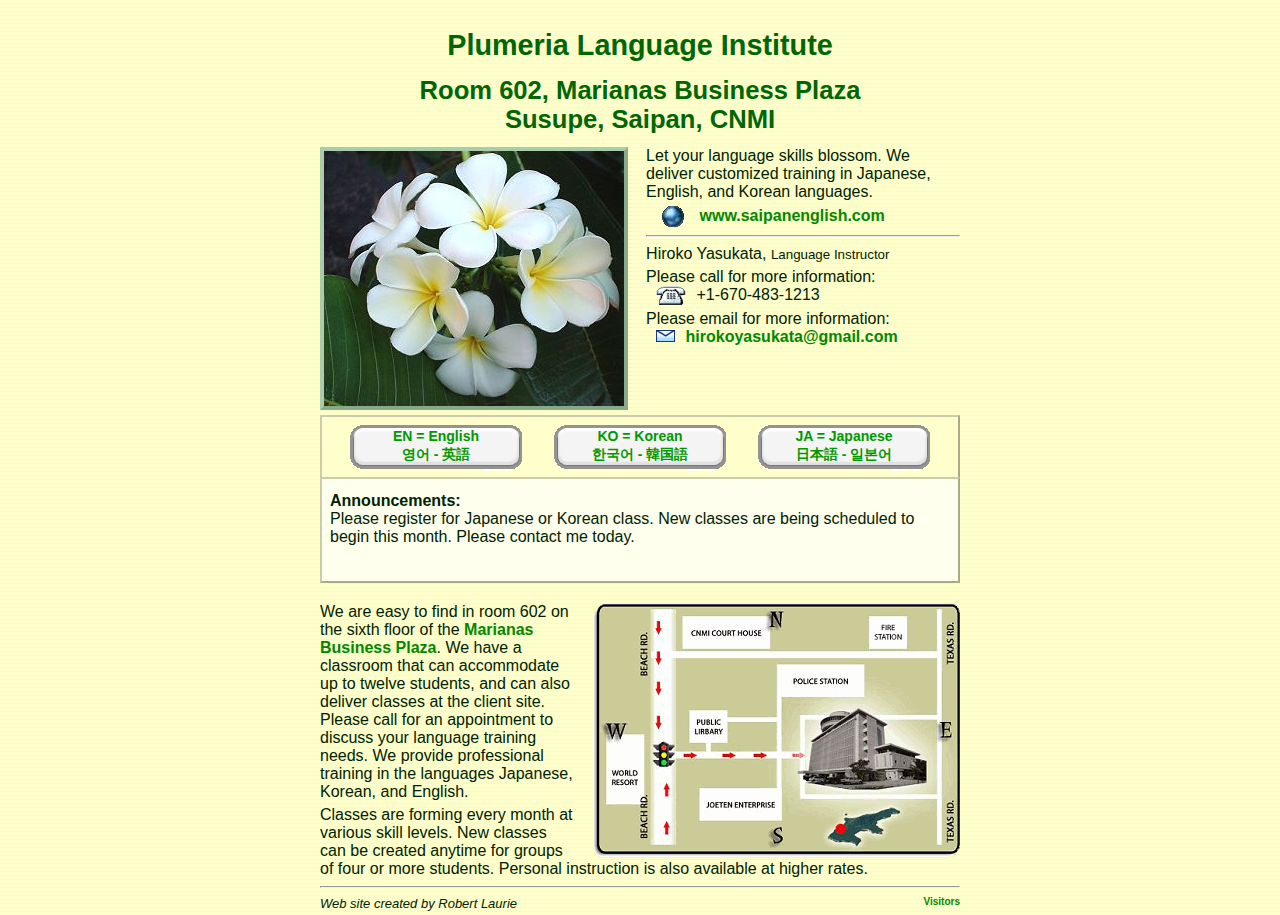
<file: index.html>
<!DOCTYPE html>
<html lang="en">

<head>
  <meta charset="UTF-8">
  <title>Plumeria Language Institute, Saipan, CNMI</title>
	<meta name="keywords" content="plumeria, language, institute, Saipan, CNMI, training, classes, english, korean, japanese">
	<meta name="robots" content="all, index">
	<meta name="author" content="Robert Laurie">
	<meta name="generator" content="hand-coded">
	<link rel="icon" href="favicon.ico">
  <link href="home.css" rel="stylesheet">

	<script type="text/javascript" src="AntiSpam.js">
	</script>
	 <script type="text/javascript">
	//<![CDATA[
		var fileImage = new Array("mainPhotoPlumeria.jpg", "mainPhotoClass.jpg", "mainPhotoParty.jpg");
		var timerSeconds = 6; //set timerSeconds for each image
		var ads = new Array();
		var ct=0;

		function switchAd()
		{
			var imgToRotate = document.getElementById("mainPhoto");
			var n = (ct + 1) % fileImage.length;
			if (ads[n] && (ads[n].complete | ads[n].complete==null))
			{
				imgToRotate.src = ads[ct=n].src;
			}
			ads[ n = (ct + 1) % fileImage.length ] = new Image;
			ads[n].src = fileImage[n];
			setTimeout("switchAd()",timerSeconds*1000);
		}
		onload = function()
		{
			if (document.images)
				switchAd();
		}
	//]]>
	</script>
</head>

<body>
  <div id="divContent">
    <h1>Plumeria Language Institute</h1>
    <h2>Room 602, Marianas Business Plaza<br>Susupe, Saipan, CNMI</h2>
		<img id="mainPhoto" alt="Plumeria" src="mainPhotoPlumeria.jpg" height=
    "255" width="300">
    <p>Let your language skills blossom. We deliver customized training in Japanese, English, and Korean languages.</p>
    <p>
			<img alt="Earth" src="Earth.gif" height="21" width="24"
			style="vertical-align: middle; margin-left: 15px; margin-right: 10px;">
			 <a href="http://www.saipanenglish.com/">www.saipanenglish.com</a>
		</p>
    <hr>
    <p>Hiroko Yasukata, <small>Language Instructor</small></p>
		<p>
			Please call for more information:<br>
			<img alt="" src="phoneBlue.gif" height="19" width="30" style="vertical-align: middle; margin-left: 10px; margin-right: 6px;">
			+1-670-483-1213
		</p>
    <p>
			Please email for more information:			<br />
			<img alt="" src="Envelope.gif" height="12" width="19"
			style=
			"margin-top: 2px; margin-left: 10px; margin-right: 6px; line-height: 20px" />
			<script type="text/javascript">
			//<![CDATA[
			AntiSpam("moc", "atakusayokorih", "liamg", "Language Training?", "")
			//]]>
			</script>
			<noscript>
					<img alt="mailme" src="mailmeSmall.gif" height="16" width="194" />
			</noscript>
			<br style="clear:both">
		</p>
    <div id="navBar" style="clear:both">
				 <div class="NavButton"><a href="index.html">EN = English<br>영어 - 英語</a></div>
				 <div class="NavButton"><a href="index-ko.html">KO = Korean<br>한국어 - 韓国語</a></div>
				 <div class="NavButton"><a href="index-jp.html">JA = Japanese<br>日本語 - 일본어</a></div>
		</div>
		<div id="ancBar">
		<p style="text-align: left;">
		<b>Announcements:</b>
    <br>
    Please register for Japanese or Korean class. New classes are being scheduled to begin this month. Please contact me today.</p>
    <p>&nbsp;</p>
		</div>
    <p style=" margin-top: 20px; clear: both">
      <img alt="Location Map" src="LocationMap.gif" height="255" width="367" style="float: right; margin-left: 18px;">
      We are easy to find in room 602 on the sixth floor of the <a href="http://marianasbusinessplaza.com/index.html">Marianas Business Plaza</a>. We have a classroom that can accommodate up to twelve students, and can also deliver classes at the client site. Please call for an appointment to discuss your language training needs. We provide professional training in the languages Japanese, Korean, and English.</p> <p>Classes are forming every month at various skill levels. New classes can be created anytime for groups of four or more students. Personal instruction is also available at higher rates.
    </p>
    <hr>
    <p style="text-align:left; font-size: small;">
  		<em>Web site created by Robert Laurie</em>
  		<span style="text-align: right; font-size: x-small; float: right;">

      <!-- Start of StatCounter Code -->
      <a href="http://my.statcounter.com/project/standard/stats.php?project_id=6000494&guest=1">Visitors
      <script type="text/javascript">
      var sc_project=6000494;
      var sc_invisible=0;
      var sc_security="e2d2a4af";
      var sc_text=2;
      </script>

      <script type="text/javascript"
      src="http://www.statcounter.com/counter/counter_xhtml.js"></script></a>
      <!-- End of StatCounter Code -->
      </span>
    </p>
  </div>
</body>
</html>
</file>
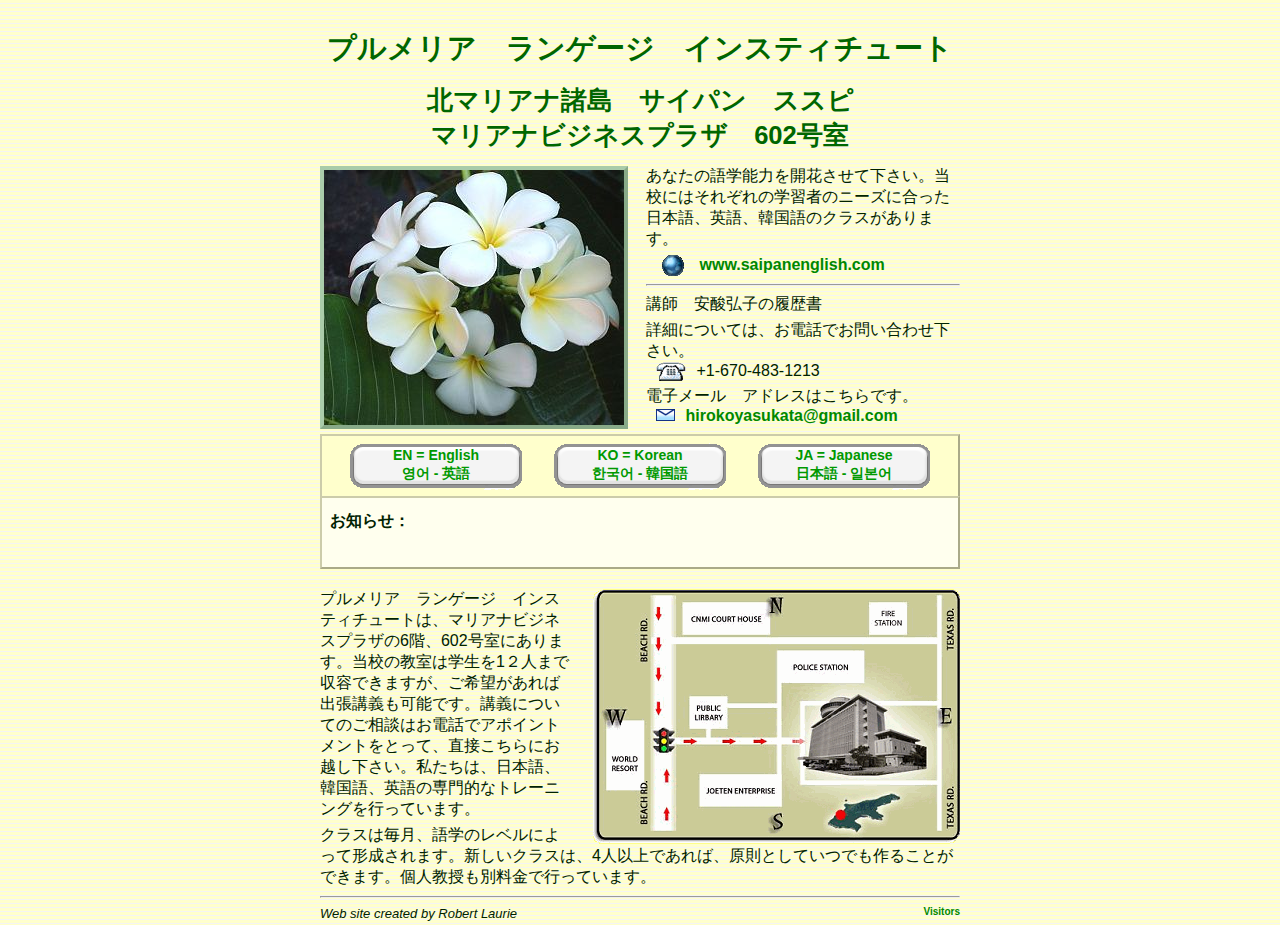
<file: index-jp.html>
<!DOCTYPE html>
<html lang="ja">

<head>
  <meta charset="UTF-8">
  <title>北マリアナ諸島、サイパン、プルメリア　ランゲージ　インスティチュート</title>
	<meta name="keywords" content="プルメリア, ランゲージ, インスティチュート, サイパン, 北マリアナ諸島, 英語, 韓国語, 日本語">
	<meta name="robots" content="all, index">
	<meta name="author" content="Robert Laurie">
	<meta name="generator" content="hand-coded">
	<link rel="icon" href="favicon.ico">
  <link href="home.css" rel="stylesheet">

	<script type="text/javascript" src="AntiSpam.js">
	</script>
	 <script type="text/javascript">
	//<![CDATA[
		var fileImage = new Array("mainPhotoPlumeria.jpg", "mainPhotoClass.jpg", "mainPhotoParty.jpg");
		var timerSeconds = 6; //set timerSeconds for each image
		var ads = new Array();
		var ct=0;

		function switchAd()
		{
			var imgToRotate = document.getElementById("mainPhoto");
			var n = (ct + 1) % fileImage.length;
			if (ads[n] && (ads[n].complete | ads[n].complete==null))
			{
				imgToRotate.src = ads[ct=n].src;
			}
			ads[ n = (ct + 1) % fileImage.length ] = new Image;
			ads[n].src = fileImage[n];
			setTimeout("switchAd()",timerSeconds*1000);
		}
		onload = function()
		{
			if (document.images)
				switchAd();
		}
	//]]>
	</script>
</head>

<body>
  <div id="divContent">
    <h1>プルメリア　ランゲージ　インスティチュート</h1>
    <h2>北マリアナ諸島　サイパン　ススピ<br>マリアナビジネスプラザ　602号室</h2>
		<img id="mainPhoto" alt="Plumeria" src="mainPhotoPlumeria.jpg" height=
    "255" width="300">
    <p>あなたの語学能力を開花させて下さい。当校にはそれぞれの学習者のニーズに合った日本語、英語、韓国語のクラスがあります。</p>
    <p>
			<img alt="Earth" src="Earth.gif" height="21" width="24"
			style="vertical-align: middle; margin-left: 15px; margin-right: 10px;">
			 <a href="http://www.saipanenglish.com/">www.saipanenglish.com</a>
		</p>
    <hr>
    <p>講師　安酸弘子の履歴書</p>
		<p>
			詳細については、お電話でお問い合わせ下さい。<br>
			<img alt="" src="phoneBlue.gif" height="19" width="30" style="vertical-align: middle; margin-left: 10px; margin-right: 6px;">
			+1-670-483-1213
		</p>
    <p>
			電子メール　アドレスはこちらです。<br>
			<img alt="" src="Envelope.gif" height="12" width="19"
			style=
			"margin-top: 2px; margin-left: 10px; margin-right: 6px; line-height: 20px">
			<script type="text/javascript">
			//<![CDATA[
			AntiSpam("moc", "atakusayokorih", "liamg", "Language Training?", "")
			//]]>
			</script>
			<noscript>
					<img alt="mailme" src="mailmeSmall.gif" height="16" width="194">
			</noscript>
			<br style="clear:both">
		</p>
    <div id="navBar" style="clear:both">
				 <div class="NavButton"><a href="index.html">EN = English<br>영어 - 英語</a></div>
				 <div class="NavButton"><a href="index-ko.html">KO = Korean<br>한국어 - 韓国語</a></div>
				 <div class="NavButton"><a href="index-jp.html">JA = Japanese<br>日本語 - 일본어</a></div>
		</div>
		<div id="ancBar">
		<p style="text-align: left;">
		<b>お知らせ：</b>
    <br>
    </p>
    <p>&nbsp;</p>
		</div>
    <p style=" margin-top: 20px; clear: both">
      <img alt="Location Map" src="LocationMap.gif" height="255" width="367" style="float: right; margin-left: 18px;">
      プルメリア　ランゲージ　インスティチュートは、マリアナビジネスプラザの6階、602号室にあります。当校の教室は学生を1２人まで収容できますが、ご希望があれば出張講義も可能です。講義についてのご相談はお電話でアポイントメントをとって、直接こちらにお越し下さい。私たちは、日本語、韓国語、英語の専門的なトレーニングを行っています。</p>	<p>クラスは毎月、語学のレベルによって形成されます。新しいクラスは、4人以上であれば、原則としていつでも作ることができます。個人教授も別料金で行っています。
    </p>
    <hr>
    <p style="text-align:left; font-size: small;">
  		<em>Web site created by Robert Laurie</em>
  		<span style="text-align: right; font-size: x-small; float: right;">

      <!-- Start of StatCounter Code -->
      <a href="http://my.statcounter.com/project/standard/stats.php?project_id=6000494&guest=1">Visitors
      <script type="text/javascript">
      var sc_project=6000494;
      var sc_invisible=0;
      var sc_security="e2d2a4af";
      var sc_text=2;
      </script>

      <script type="text/javascript"
      src="http://www.statcounter.com/counter/counter_xhtml.js"></script></a>
      <!-- End of StatCounter Code -->
      </span>
    </p>
  </div>
</body>
</html>
</file>
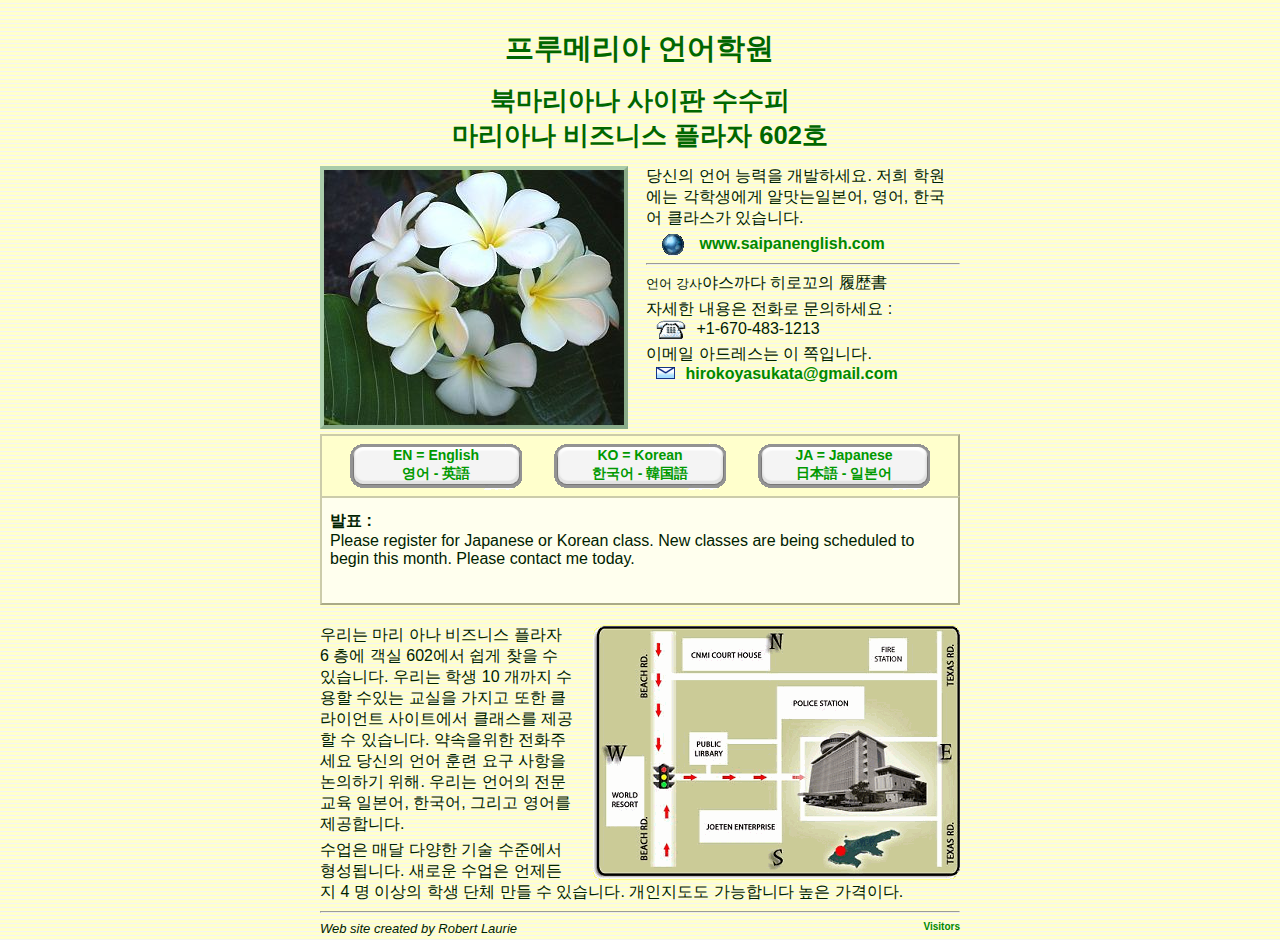
<file: index-ko.html>
<!DOCTYPE html>
<html lang="ko">

<head>
  <meta charset="UTF-8">
  <title>북 마리아나 플메리아 언어 학원</title>
	<meta name="keywords" content="언어, 학원,사이판, 북 마리 아나 제도, 한국어, 일본어, 영어">
	<meta name="robots" content="all, index">
	<meta name="author" content="Robert Laurie">
	<meta name="generator" content="hand-coded">
	<link rel="icon" href="favicon.ico">
  <link href="home.css" rel="stylesheet">

	<script type="text/javascript" src="AntiSpam.js">
	</script>
	 <script type="text/javascript">
	//<![CDATA[
		var fileImage = new Array("mainPhotoPlumeria.jpg", "mainPhotoClass.jpg", "mainPhotoParty.jpg");
		var timerSeconds = 6; //set timerSeconds for each image
		var ads = new Array();
		var ct=0;

		function switchAd()
		{
			var imgToRotate = document.getElementById("mainPhoto");
			var n = (ct + 1) % fileImage.length;
			if (ads[n] && (ads[n].complete | ads[n].complete==null))
			{
				imgToRotate.src = ads[ct=n].src;
			}
			ads[ n = (ct + 1) % fileImage.length ] = new Image;
			ads[n].src = fileImage[n];
			setTimeout("switchAd()",timerSeconds*1000);
		}
		onload = function()
		{
			if (document.images)
				switchAd();
		}
	//]]>
	</script>
</head>

<body>
  <div id="divContent">
    <h1>프루메리아 언어학원</h1>
    <h2>북마리아나 사이판 수수피<br>마리아나 비즈니스 플라자 602호</h2>
		<img id="mainPhoto" alt="Plumeria" src="mainPhotoPlumeria.jpg" height=
    "255" width="300">
    <p>
      당신의 언어 능력을 개발하세요. 저희 학원에는 각학생에게 알맛는일본어, 영어, 한국어 클라스가 있습니다.
    </p>
    <p>
			<img alt="Earth" src="Earth.gif" height="21" width="24"
			style="vertical-align: middle; margin-left: 15px; margin-right: 10px;">
			 <a href="http://www.saipanenglish.com/">www.saipanenglish.com</a>
		</p>
    <hr>
    <p><small>언어 강사</small>야스까다 히로꼬의 履歴書 </p>
		<p>
			자세한 내용은 전화로 문의하세요 : <br>
			<img alt="" src="phoneBlue.gif" height="19" width="30" style="vertical-align: middle; margin-left: 10px; margin-right: 6px;">
			+1-670-483-1213
		</p>
    <p>
      이메일 아드레스는 이 쪽입니다.		<br>
			<img alt="" src="Envelope.gif" height="12" width="19"
			style=
			"margin-top: 2px; margin-left: 10px; margin-right: 6px; line-height: 20px" />
			<script type="text/javascript">
			//<![CDATA[
			AntiSpam("moc", "atakusayokorih", "liamg", "Language Training?", "")
			//]]>
			</script>
			<noscript>
					<img alt="mailme" src="mailmeSmall.gif" height="16" width="194" />
			</noscript>
			<br style="clear:both">
		</p>
    <div id="navBar" style="clear:both">
				 <div class="NavButton"><a href="index.html">EN = English<br>영어 - 英語</a></div>
				 <div class="NavButton"><a href="index-ko.html">KO = Korean<br>한국어 - 韓国語</a></div>
				 <div class="NavButton"><a href="index-jp.html">JA = Japanese<br>日本語 - 일본어</a></div>
		</div>
		<div id="ancBar">
		<p style="text-align: left;">
		<b>발표 : </b>
    <br>
    Please register for Japanese or Korean class. New classes are being scheduled to begin this month. Please contact me today.</p>
    <p>&nbsp;</p>
		</div>
    <p style=" margin-top: 20px; clear: both">
      <img alt="Location Map" src="LocationMap.gif" height="255" width="367" style="float: right; margin-left: 18px;">
    우리는 마리 아나 비즈니스 플라자 6 층에 객실 602에서 쉽게 찾을 수 있습니다. 우리는 학생 10 개까지 수용할 수있는 교실을 가지고 또한 클라이언트 사이트에서 클래스를 제공할 수 있습니다. 약속을위한 전화주세요 당신의 언어 훈련 요구 사항을 논의하기 위해. 우리는 언어의 전문 교육 일본어, 한국어, 그리고 영어를 제공합니다.</p> <p> 수업은 매달 다양한 기술 수준에서 형성됩니다. 새로운 수업은 언제든지 4 명 이상의 학생 단체 만들 수 있습니다. 개인지도도 가능합니다 높은 가격이다.	</p>
    <hr>
    <p style="text-align:left; font-size: small;">
  		<em>Web site created by Robert Laurie</em>
  		<span style="text-align: right; font-size: x-small; float: right;">

      <!-- Start of StatCounter Code -->
      <a href="http://my.statcounter.com/project/standard/stats.php?project_id=6000494&guest=1">Visitors
      <script type="text/javascript">
      var sc_project=6000494;
      var sc_invisible=0;
      var sc_security="e2d2a4af";
      var sc_text=2;
      </script>

      <script type="text/javascript"
      src="http://www.statcounter.com/counter/counter_xhtml.js"></script></a>
      <!-- End of StatCounter Code -->
      </span>
    </p>
  </div>
</body>
</html>
</file>
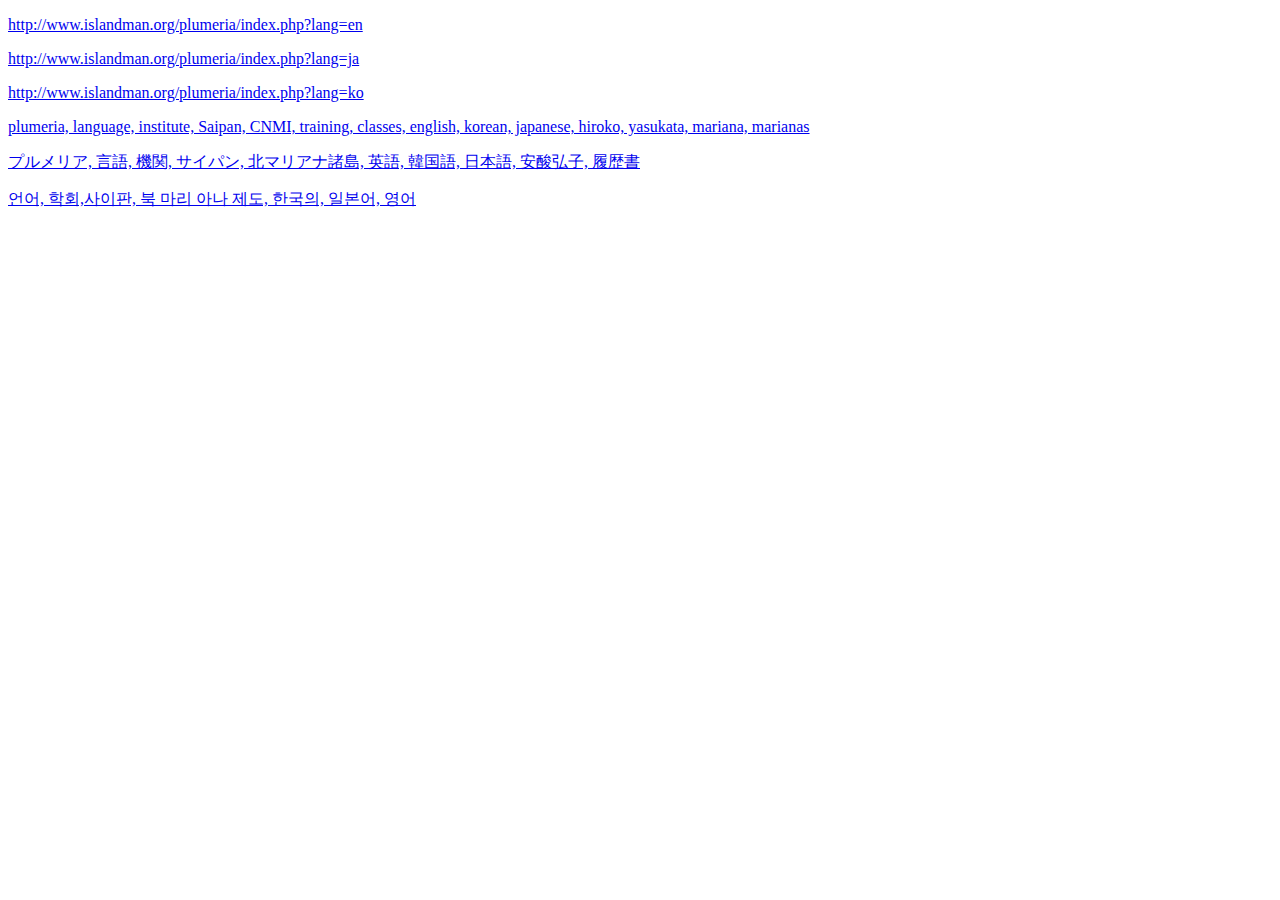
<file: sitemap.html>
<!DOCTYPE html PUBLIC "-//W3C//DTD XHTML 1.0 Strict//EN"
    "http://www.w3.org/TR/xhtml1/DTD/xhtml1-strict.dtd">
<html xmlns="http://www.w3.org/1999/xhtml">
  <head>
    <meta http-equiv="content-type" content="text/html; charset=utf-8" />
    <meta name="robots" content="all, index" />
    <meta name="Revisit-After" content="2 Days" />
    <meta name="author" content="Robert Laurie" />
    <meta name="copyright" content="&copy; 2007 Robert Laurie" />
    <meta name="generator" content="coded by hand" />
    <title>
       Sitemap for Plumeria Language Institute located at Saipan, Northern Marianas Islands
    </title>
  </head>
  <body>
    <p>
      <a href="http://www.islandman.org/plumeria/index.php?lang=en">http://www.islandman.org/plumeria/index.php?lang=en</a>
    </p>
    <p>
      <a href="http://www.islandman.org/plumeria/index.php?lang=ja">http://www.islandman.org/plumeria/index.php?lang=ja</a>
    </p>
    <p>
      <a href="http://www.islandman.org/plumeria/index.php?lang=ko">http://www.islandman.org/plumeria/index.php?lang=ko</a>
    </p>
    <p>
      <a href="index.php?lang=en">plumeria, language, institute, Saipan, CNMI, training, classes, english, korean, japanese, hiroko, yasukata, mariana, marianas</a>
    </p>
    <p>
      <a href="index.php?lang=ja">プルメリア, 言語, 機関, サイパン, 北マリアナ諸島, 英語, 韓国語, 日本語, 安酸弘子, 履歴書</a>
    </p>
    <p>
      <a href="index.php?lang=ko">언어, 학회,사이판, 북 마리 아나 제도, 한국의, 일본어, 영어</a>
    </p>
  </body>
</html>
</file>
<file: home.css>
html {
  font-size: 1em;
}
body {
  color: #000000;
  background-color: #FFFFCC;
  text-align: center;
  margin: 0;
  padding: 0;
  background-image: url(wpLines1.gif);
  font-family: "Arial Unicode MS", sans-serif;
  font-size: 1em;
}

#divContent {
  width: 640px;
  margin-left: auto;
  margin-right: auto;
  text-align: left;
}

#navBar {
  text-align: center;
	border-top: 2px solid #CCCCAA;
  border-left: 2px solid #CCCCAA;
  border-right: 2px solid #AAAA88;
	background-color: #FFFFCC;
	height: 60px;
	overflow: hidden;
}

#ancBar {
  text-align: center;
	padding: 8px 8px 8px 8px;
	border-top: 2px solid #CCCCAA;
  border-left: 2px solid #CCCCAA;
  border-right: 2px solid #AAAA88;
	border-bottom: 2px solid #AAAA88;
	background-color: #FFFFEE;
}

.NavButton a{
   display: inline-block;
	 float: left;
   height: 52px;
   width: 180px;
	 font-size: 14px;
   line-height: 18px;
   font-weight: 700;
   margin-top: 4px;
   margin-left:24px;
	 margin-right:0px;
	 padding-top: 6px;
	 overflow: hidden;
	 color: #009900;
   background: #FFFFCC url("btnWhiteL.gif") no-repeat;
   text-align: center;
   text-decoration: none;
}
.NavButton a:hover {
    color: #00BB00;
		text-decoration: none;}
.NavButton a:active {
    color: #CC3300;
		text-decoration: none;}

h1, h2 {
  text-align: center;
  color: #060;
  margin-bottom: 0.5em;
}
h1 {
   font-size: 1.8em; margin-top: 1em;}

h2 {
   font-size: 1.6em; margin-top: 0.5em;   }

p { font-size: 1em;  color: #002200;
   margin-top: 0.30em; margin-bottom: 0.30em; }

img { border-style: none; }

#mainPhoto {float: left; margin-right: 1.13em;
  border-top: 0.25em solid #AACCAA;
  border-left: 0.25em solid #AACCAA;
  border-bottom: 0.25em solid #88AA88;
  border-right: 0.25em solid #88AA88;
}

a { text-decoration: none; color: #008800; font-weight: 700;}
.navButton a:link {
  color: #008800;
  text-decoration: none;
	font-weight: 700;
}

a:visited {
  color: #008800;
  text-decoration: none;
}

a:focus {
  color: #00BB00;
  text-decoration: underline;
}

a:hover {
  color: #00BB00;
  text-decoration: underline;
}

a:active {
  color: #CC3300;
}
</file>
